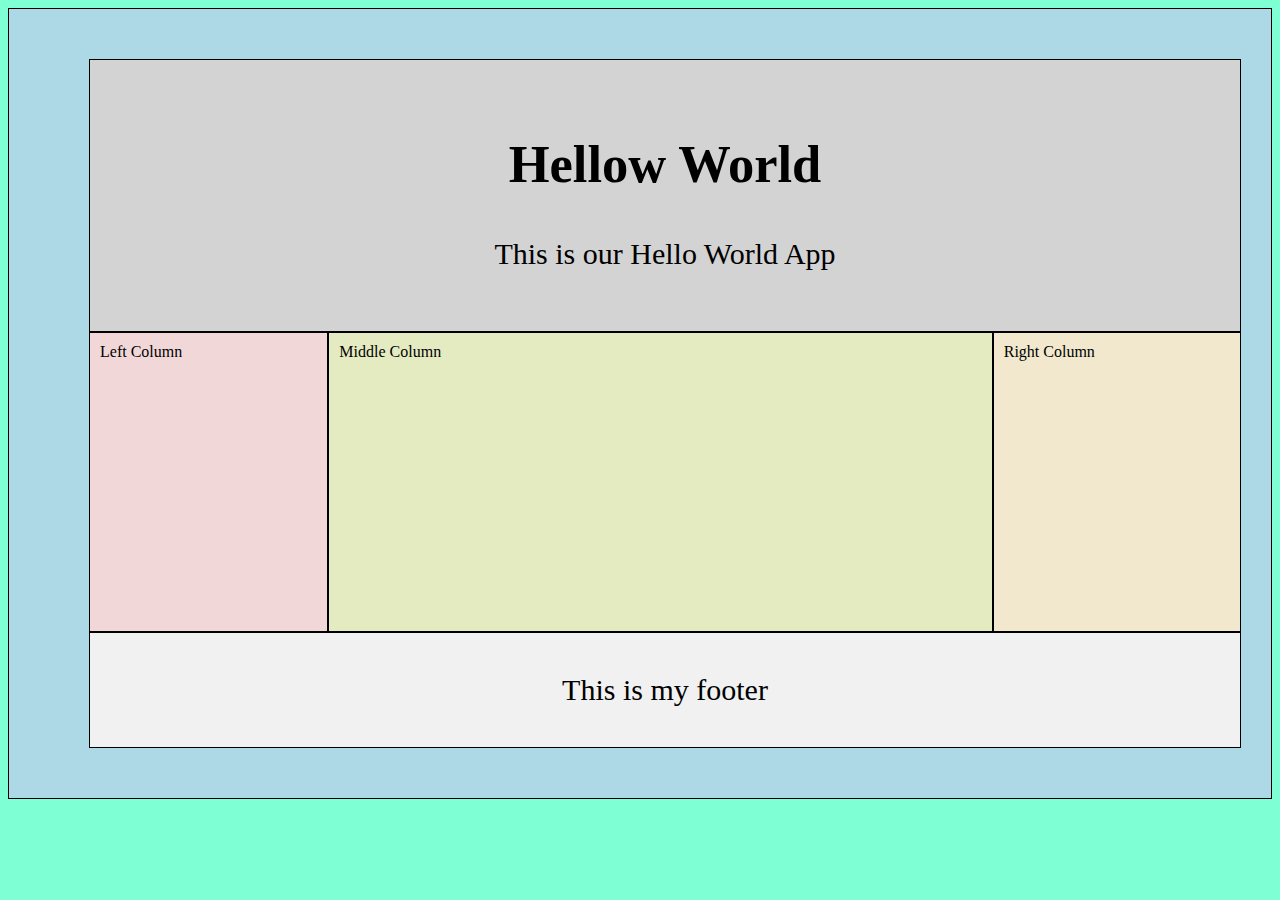
<file: index.html>
<!DOCTYPE html>
<html>
    <head>
      <link rel="stylesheet" href="ourstyles.css">
        <title>Main Page</title>
    </head>
    <body>
      <div class=gridcontainer>
        <div class="header">
        <h2>Hellow World</h2>
        <p>This is our Hello World App</p>
      </div>
      <div class="left" style="background-color:rgb(241, 215, 215);">Left Column</div>
      <div class="middle" style="background-color:rgb(228, 235, 192);">Middle Column</div>
      <div class="right" style="background-color:rgb(241, 232, 206);">Right Column</div>
      <div class="footer">
        <p>This is my footer</p>
      </div>
    </div>

    </body> 
    
</html>
</file>
<file: ourstyles.css>
body {
    background-color: aquamarine;
}
h1 {
    font-family: Helvetica, Geneva, Arial,
          SunSans-Regular, sans-serif ;
    color: blue }
p {
   font-family: verdana;
   font-size: 30px; }
div {
    border: 1px solid black;
    background-color: lightblue;
    padding-top: 50px;
    padding-right: 30px;
    padding-left: 80px;
    padding-bottom: 50px;
}

* {
   box-sizing: border-box; 
}

table, th, td {
  border: 1px solid black;
  border-collapse: collapse;
  padding: 15px;
  text-align: left;
  background-color: #f1f1c1;
}

table#table01 {
  width: 100%;
  background-color: lightgray;
}
table#table01 tr:nth-child(even) {
  background-color: #eee;
}
table#table01 tr:nth-child(odd) {
  background-color: lightpink;
}
table#table01 th {
  color: white;
  background-color: black;
}

.img-container {
  text-align: center;
  display: block; }


.header {
    grid-area: header;
    background-color: lightgray;
    padding: 30px;
    text-align: center;
    font-size: 35px;
}

.gridcontainer {
    display: grid;
    grid-template-areas: 
      'header header header header header header' 
      'left middle middle middle middle right' 
      'footer footer footer footer footer footer';
  } 
  
  .left,
  .middle,
  .right {
    padding: 10px;
    height: 300px; 
  }
  
  .left {
    grid-area: left;
  }
  
  .middle {
    grid-area: middle;
  }
  
  .right {
    grid-area: right;
  }
  
  .footer {
    grid-area: footer;
    background-color: #f1f1f1;
    padding: 10px;
    text-align: center;
  }
</file>
